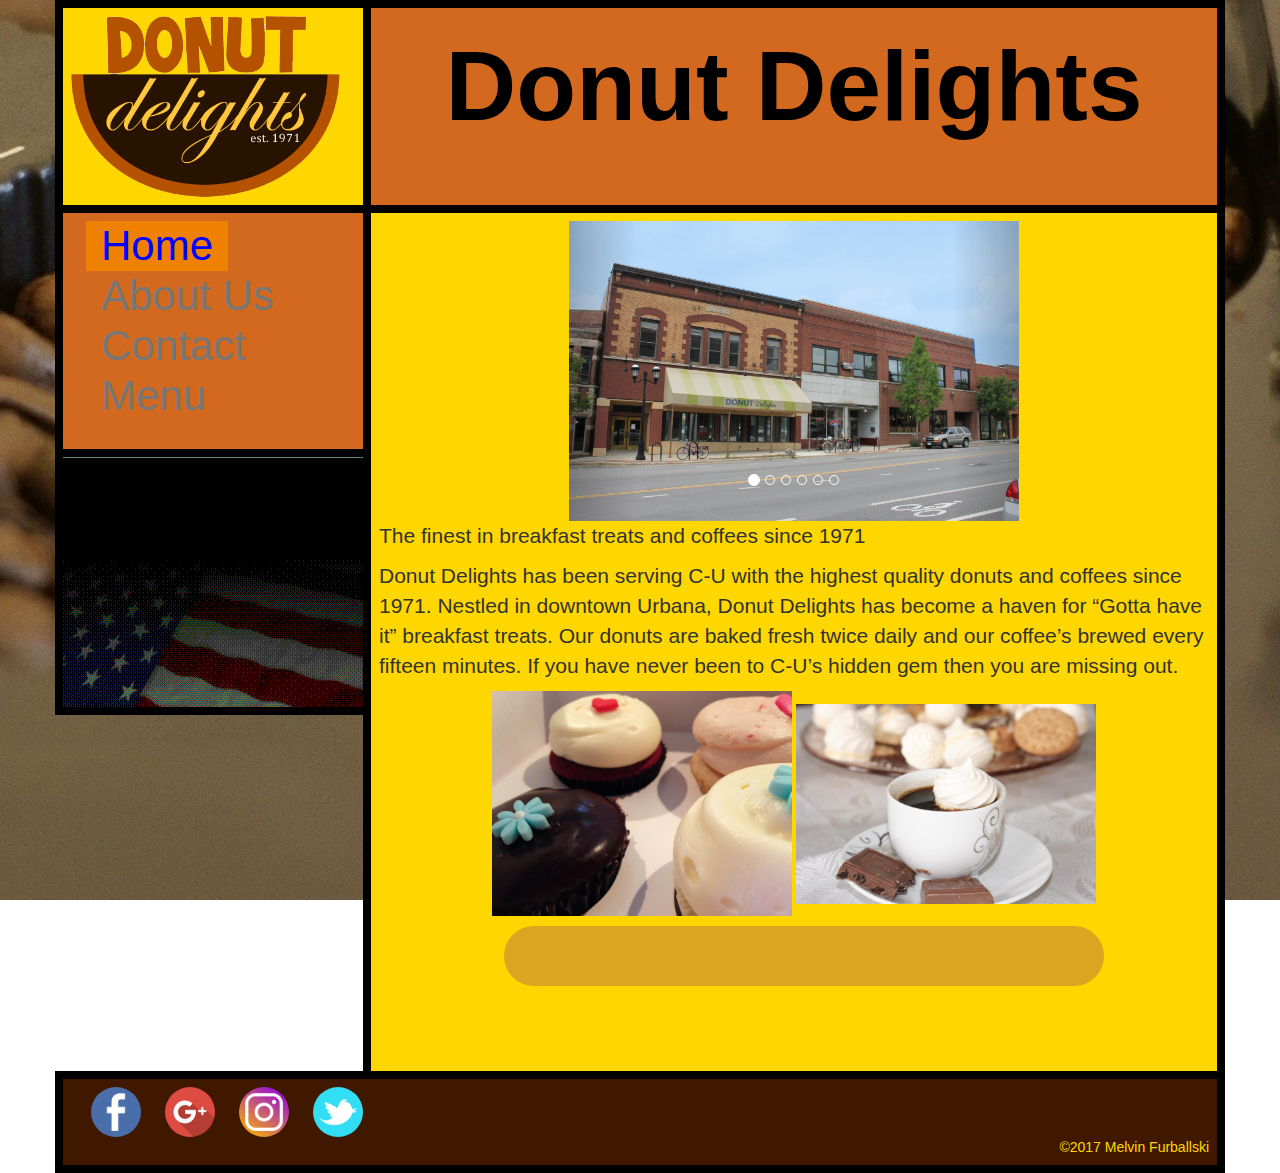
<file: index.html>
<!doctype html>
<html class="no-js" lang="en">

<head>
    <meta charset="utf-8">
    <meta http-equiv="x-ua-compatible" content="ie=edge">
    <title>Dount Delights</title>
    <meta name="description" content="">
    <meta name="viewport" content="width=device-width, initial-scale=1">

    <link rel="apple-touch-icon" href="apple-touch-icon.png">
    <!-- Place favicon.ico in the root directory -->
    <link rel="stylesheet" href="css/bootstrap.min.css">
    <link rel="stylesheet" href="css/normalize.css">
    <link rel="stylesheet" href="css/main.css">
    <script src="js/vendor/modernizr-2.8.3.min.js"></script>
    <!--<link href="https://maxcdn.bootstrapcdn.com/bootstrap/3.3.6/css/bootstrap.min.css" rel="stylesheet" integrity="sha384-1q8mTJOASx8j1Au+a5WDVnPi2lkFfwwEAa8hDDdjZlpLegxhjVME1fgjWPGmkzs7">-->
</head>

<body>
    <!--[if lt IE 8]>
            <p class="browserupgrade">You are using an <strong>outdated</strong> browser. Please <a href="http://browsehappy.com/">upgrade your browser</a> to improve your experience.</p>
        <![endif]-->

    <!-- Add your site or application content here -->
    <div class="container">
        <table class="table">
            <tr>
                <th class="col-md-2" id=logo>
                    <a href="index.html"><img src="./img/NEWLOGO.png" alt="DountDelightsLogo"></a>
                </th>
                <th class="col-md-10" id="header">Donut Delights</th>
            </tr>
            <tr>
                <td class="col-md-3" id="navlist" style="max-height: 500px;">
                    <nav class="navbar navbar-default">
                        <div class="container-fluid">
                            <ul class="nav navbar-nav">
                                <li class="active"><a href="./index.html" id="navtext-active">Home</a></li>
                                <li><a href="./about.html" class="navtext">About Us</a></li>
                                <li><a href="./contact.html" class="navtext">Contact</a></li>
                                <li><a href="./menu.html" class="navtext">Menu</a></li>
                            </ul>
                        </div>
                    </nav>
                </td>
                <td class="col-md-9" rowspan="3" id="content">
                    <div id="carouselExampleIndicators" class="carousel slide" data-ride="carousel" style="width: 450px; margin: 0 auto;height: 300px; position: center;">
                        <ol class="carousel-indicators">
                            <li data-target="#carouselExampleIndicators" data-slide-to="0" class="active"></li>
                            <li data-target="#carouselExampleIndicators" data-slide-to="1"></li>
                            <li data-target="#carouselExampleIndicators" data-slide-to="2"></li>
                            <li data-target="#carouselExampleIndicators" data-slide-to="3"></li>
                            <li data-target="#carouselExampleIndicators" data-slide-to="4"></li>
                            <li data-target="#carouselExampleIndicators" data-slide-to="5"></li>
                        </ol>

                        <div class="carousel-inner">
                            <div class="item active">
                                <img src="./img/donutDelightsStoreFront1.1.jpg" alt="First slide" style="height:300px; width: 450px;">
                            </div>
                            <div class="item">
                                <img src="./img/Gallery2.jpg" alt="Second slide" style="height:300px; margin-left:125px;">
                            </div>
                            <div class="item">
                                <img src="./img/file0001046500778.jpg" alt="Third slide" style="height:300px;">
                            </div>
                            <div class="item">
                                <img src="./img/IMG_1117.jpg" alt="Fourth slide" style="height:300px; margin-left:25px;">
                            </div>
                            <div class="item">
                                <img src="./img/bakery.jpg" alt="Fifth slide" style="height:300px; margin-left:25px;">
                            </div>
                            <div class="item">
                                <img src="./img/Doughnuts1.JPG" alt="Sixth slide" style="height:300px; margin-left:25px;">
                            </div>
                        </div>

                        <a class="left carousel-control" href="#carouselExampleIndicators" data-slide="prev">
                            <span class="carousel-control-prev-icon" aria-hidden="true"></span>
                            <span class="sr-only">Previous</span>
                        </a>
                        <a class="right carousel-control" href="#carouselExampleIndicators" data-slide="next">
                            <span class="carousel-control-next-icon" aria-hidden="true"></span>
                            <span class="sr-only">Next</span>
                        </a>

                    </div>
                    <p>The finest in breakfast treats and coffees since 1971</p>

                    <p>Donut Delights has been serving C-U with the highest quality donuts and coffees since 1971. Nestled in
                        downtown Urbana, Donut Delights has become a haven for “Gotta have it” breakfast treats. Our donuts
                        are baked fresh twice daily and our coffee’s brewed every fifteen minutes. If you have never been
                        to C-U’s hidden gem then you are missing out.</p>
                    <div style="text-align: center;">
                        <img src="./img/IMG_2822_v2.jpg" width=300 alt="SomeDonuts">
                        <img src="./img/coffeeandchocolate2.JPG" width=300 alt=coffeeandChocolate>
                    </div>
                    <p></p>
                    <div class="scrollingtext1">
                        <p>Over 10 BILLION doughnuts are made every year in the U.S. alone.| During World War I, homesick soldiers
                            in France were served doughnuts by Salvation Army volunteers to boost morale.| The original name
                            for doughnuts was “oily cakes.”| The first doughnut machine was invented in New York City in
                            1920| Doughnuts didn’t always have that trademark hole in the center.| The first Friday in June
                            is National Doughnut Day.| The Guinness World Record for most doughnuts eaten in one sitting
                            is 49 doughnuts in eight minutes.| The biggest doughnut ever made was 16 feet long and 16 inches
                            tall.| The French version of doughnut holes are called pet de nonne, which translates to “Nun’s
                            Fart.”| Dunkin’ Donuts sells the most doughnuts of any business worldwide.| Knock knock!… Who’s
                            there?… Doughnut. Doughnut Who?… Doughnut forget to close the door!| What is a pilot’s favorite
                            type of donut? A plain (plane) donut!|</p>
                    </div>
                </td>

                <tr>
                    <td class="col-md-3" id="gif"><img src=./img/vetsAdSmall.gif alt="Vetsfreegif"></td>
                </tr>
                <tr>
                    <td class="col-md-3" id="placeholder">
                        <p>_ _ _ _ _ _ _ _ _ _ _ _ _ _ _ _ _ _ _ _ _ _ _ _ _ _ _ _ _ _ _ _ _ _ _ _ _ _ _ _ _ _ _ _ _ _ _ _ _
                            _ _ _ _ _ _ _ _ _ _ _ _ _ _ _ _ _ _ _ _ _ _ _ _ _ _ _ _ _ _ _ _ _ _ _ _ _ _ _ _ _ _ _ _ _ _ _
                            _ _ _ _ _ _ _ _ _ _ _ _ _ _ _ _ _ _ _ _ _ _ _ _ _ _ _ _ _ _ _ _ _ _ _ _ _ _ _ _ _ _ _ _ _ _ _
                            _ _ _ _ _ _ _ _ _ _ _ _ _ _ _ _ _ _ _ _ _
                        </p>
                    </td>
                </tr>
                <tr>
                    <td class="col-md-12" id="footer" colspan="2">
                        <a href="https://www.facebook,com"><img src="./img/fbic.png" class="img-circle" alt="facebookicon"></a>
                        <a href="https://plus.google.com"><img src="./img/gpiu.jpg" class="img-circle" alt="googleplusicon"></a>
                        <a href="https://www.instagram.com/?hl=en"><img src="./img/igiu.png" class="img-circle" alt="instagramicon"></a>
                        <a href="https://www.twitter.com/?lang=en"><img src="./img/twiu.png" class="img-circle" alt="twittericon"></a>
                        <div id="footertext">©2017 Melvin Furballski</div>
                    </td>
                </tr>
        </table>


    </div>

    <script src="https://code.jquery.com/jquery-1.12.0.min.js"></script>
    <script>
        window.jQuery || document.write('<script src="js/vendor/jquery-1.12.0.min.js"><\/script>')
    </script>
    <script src="js/plugins.js"></script>
    <script src="js/main.js"></script>
    <script src="js/jquery.validate.min.js" type="text/javascript"></script>

    <!-- Google Analytics: change UA-XXXXX-X to be your site's ID. -->
    <script>
            (function (b, o, i, l, e, r) {
                b.GoogleAnalyticsObject = l; b[l] || (b[l] =
                    function () { (b[l].q = b[l].q || []).push(arguments) }); b[l].l = +new Date;
                e = o.createElement(i); r = o.getElementsByTagName(i)[0];
                e.src = 'https://www.google-analytics.com/analytics.js';
                r.parentNode.insertBefore(e, r)
            } (window, document, 'script', 'ga'));
        ga('create', 'UA-XXXXX-X', 'auto'); ga('send', 'pageview');
    </script>
    <script src="https://maxcdn.bootstrapcdn.com/bootstrap/3.3.6/js/bootstrap.min.js" integrity="sha384-0mSbJDEHialfmuBBQP6A4Qrprq5OVfW37PRR3j5ELqxss1yVqOtnepnHVP9aJ7xS"
        crossorigin="anonymous"></script>

</body>

</html>
</file>
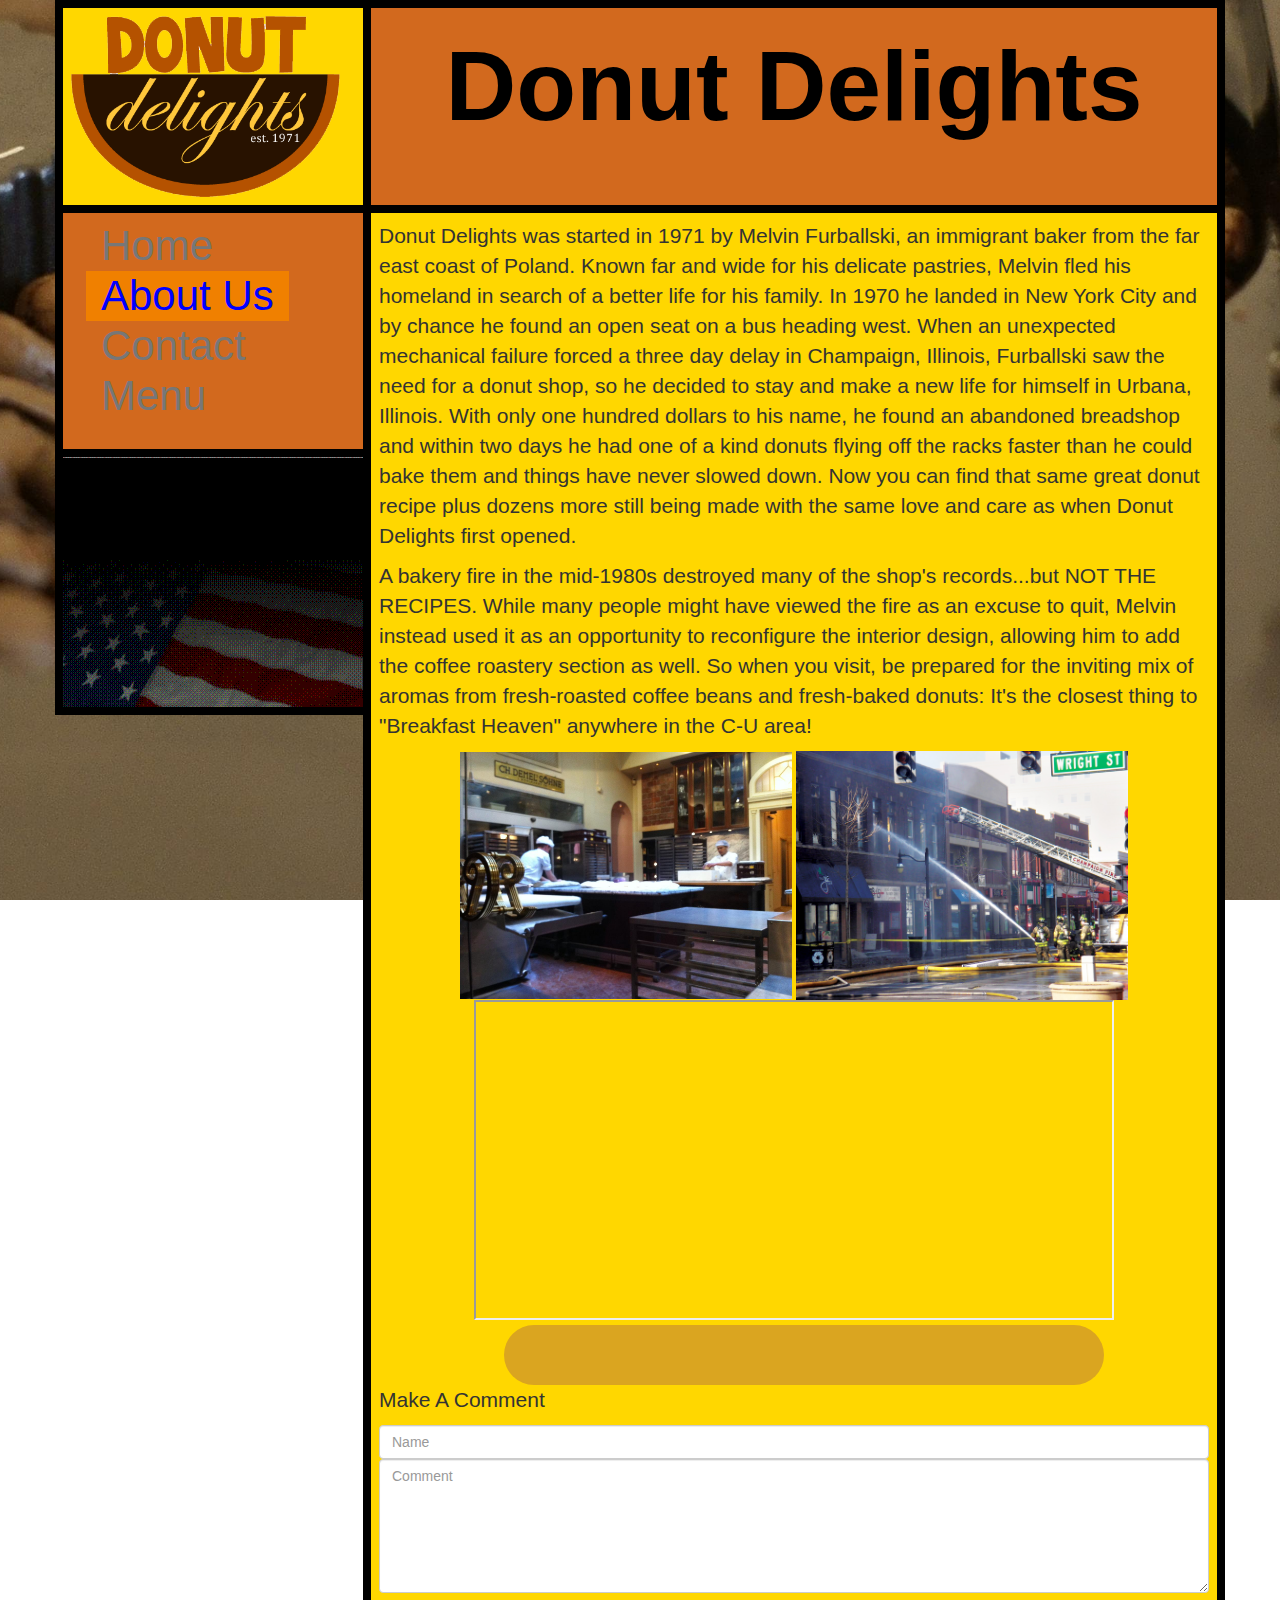
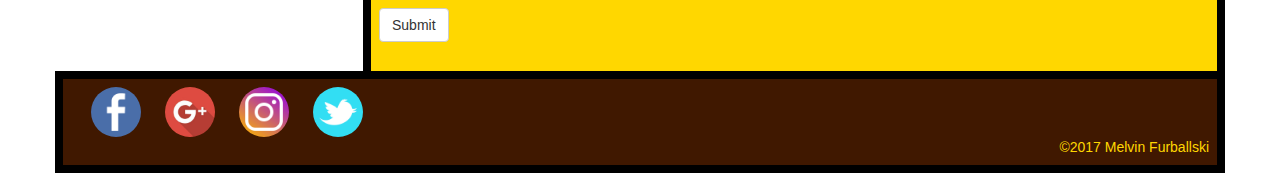
<file: about.html>
<!doctype html>
<html class="no-js" lang="en">

<head>
    <meta charset="utf-8">
    <meta http-equiv="x-ua-compatible" content="ie=edge">
    <title>Dount Delights</title>
    <meta name="description" content="">
    <meta name="viewport" content="width=device-width, initial-scale=1">

    <link rel="apple-touch-icon" href="apple-touch-icon.png">
    <!-- Place favicon.ico in the root directory -->
    <link rel="stylesheet" href="css/bootstrap.min.css">
    <link rel="stylesheet" href="css/normalize.css">
    <link rel="stylesheet" href="css/main.css">
    <script src="js/vendor/modernizr-2.8.3.min.js"></script>
</head>

<body>
    <!--[if lt IE 8]>
            <p class="browserupgrade">You are using an <strong>outdated</strong> browser. Please <a href="http://browsehappy.com/">upgrade your browser</a> to improve your experience.</p>
        <![endif]-->

    <!-- Add your site or application content here -->
    <div class="container">
        <table class="table">
            <tr>
                <th class="col-md-2" id=logo>
                    <a href="index.html"><img src="./img/NEWLOGO.png" alt="DountDelightsLogo"></a>
                </th>
                <th class="col-md-10" id="header">Donut Delights</th>
            </tr>
            <tr>
                <td class="col-md-3" id="navlist" rowspan="1" style="max-height: 500px;">
                    <nav class="navbar navbar-default">
                        <div class="container-fluid">
                            <ul class="nav navbar-nav">
                                <li><a href="./index.html" class="navtext">Home</a></li>
                                <li class="active"><a href="./about.html" id="navtext-active">About Us</a></li>
                                <li><a href="./contact.html" class="navtext">Contact</a></li>
                                <li><a href="./menu.html" class="navtext">Menu</a></li>
                            </ul>
                        </div>
                    </nav>
                </td>
                <td class="col-md-9" rowspan="3" id="content">
                    <p>Donut Delights was started in 1971 by Melvin Furballski, an immigrant baker from the far east coast of
                        Poland. Known far and wide for his delicate pastries, Melvin fled his homeland in search of a better
                        life for his family. In 1970 he landed in New York City and by chance he found an open seat on a
                        bus heading west. When an unexpected mechanical failure forced a three day delay in Champaign, Illinois,
                        Furballski saw the need for a donut shop, so he decided to stay and make a new life for himself in
                        Urbana, Illinois. With only one hundred dollars to his name, he found an abandoned breadshop and
                        within two days he had one of a kind donuts flying off the racks faster than he could bake them and
                        things have never slowed down. Now you can find that same great donut recipe plus dozens more still
                        being made with the same love and care as when Donut Delights first opened.</p>

                    <p>A bakery fire in the mid-1980s destroyed many of the shop's records...but NOT THE RECIPES. While many
                        people might have viewed the fire as an excuse to quit, Melvin instead used it as an opportunity
                        to reconfigure the interior design, allowing him to add the coffee roastery section as well. So when
                        you visit, be prepared for the inviting mix of aromas from fresh-roasted coffee beans and fresh-baked
                        donuts: It's the closest thing to "Breakfast Heaven" anywhere in the C-U area!</p>
                    <div style="text-align: center;">
                        <img src=./img/bakery.jpg class="imgs" alt="Bakery">
                        <img src="./img/bakeryFire.jpg" class="imgs" alt="BakeryFire">
                        <!--video-->
                        <iframe width="640" height="320" src="https://www.youtube.com/embed/aWMjUQFEGd0">
                        </iframe>
                    </div>
                    <div class="scrollingtext2">
                        <p>  Best donuts 10/10 -ign|  Them french twists are awesome! -French person|  Their jelly filled donuts are so sweet! -Somebody|  DONUTS FTW! -anon|  I always keep coming back for the chocolate glazed donuts -A donut addict| SUGAR! -User|  </p>
                    </div>
                    <!--form-->
                    <p>Make A Comment</p>
                    <form>

                        <div class="form-group">
                            <input type="text" class="form-control" id="name" placeholder="Name">
                            <textarea class="form-control" rows="6" id="Comment" placeholder="Comment"></textarea>
                        </div>
                        <button type="submit" class="btn btn-default" id="join">Submit</button>
                    </form>
                </td>

                <tr>
                    <td class="col-md-3" id="gif"><img src=./img/vetsAdSmall.gif alt="Vetsfreegif"></td>
                </tr>
                <tr>
                    <td class="col-md-3" id="placeholder">
                        <p>_ _ _ _ _ _ _ _ _ _ _ _ _ _ _ _ _ _ _ _ _ _ _ _ _ _ _ _ _ _ _ _ _ _ _ _ _ _ _ _ _ _ _ _ _ _ _ _ _
                            _ _ _ _ _ _ _ _ _ _ _ _ _ _ _ _ _ _ _ _ _ _ _ _ _ _ _ _ _ _ _ _ _ _ _ _ _ _ _ _ _ _ _ _ _ _ _
                            _ _ _ _ _ _ _ _ _ _ _ _ _ _ _ _ _ _ _ _ _ _ _ _ _ _ _ _ _ _ _ _ _ _ _ _ _ _ _ _ _ _ _ _ _ _ _
                            _ _ _ _ _ _ _ _ _ _ _ _ _ _ _ _ _ _ _ _ _ _ _ _ _ _ _ _ _ _ _ _ _ _ _ _ _ _ _ _ _ _ _ _ _ _ _
                            _ _ _ _ _ _ _ _ _ _ _ _ _ _ _ _ _ _ _ _ _ _ _ _ _ _ _ _ _ _ _ _ _ _ _ _ _ _ _ _ _ _ _ _ _ _ _
                            _ _ _ _ _ _ _ _ _ _ _ _ _ _ _ _ _ _ _ _ _ _ _ _ _ _ _ _ _ _ _ _ _ _ _ _ _ _ _ _ _ _ _ _ _ _ _
                            _ _ _ _ _ _ _ _ _ _ _ _ _ _ _ _ _ _ _ _ _ _ _ _ _ _ _ _ _ _ _ _ _ _ _ _ _ _ _ _ _ _ _ _ _ _ _
                            _ _ _ _ _ _ _ _ _ _ _ _ _ _ _ _ _ _ _ _ _ _ _ _ _ _ _ _ _ _ _ _ _ _ _ _ _ _ _ _ _ _ _ _ _ _ _
                            _ _ _ _ _ _ _ _ _ _ _ _ _ _ _ _ _ _ _ _ _ _ _ _ _ _ _ _ _ _ _ _ _ _ _ _ _ _ _ _ _ _ _ _ _ _ _
                            _ _ _ _ _ _ _ _ _ _ _ _ _ _ _ _ _ _ _ _ _ _ _ _ _ _ _ _ _ _ _ _ _ _ _ _ _ _ _ _ _ _ _ _ _ _ _ _ _ _ _ _ _ _ _ _ _ _ _ _ _ _ _ _
                        </p>
                    </td>
                </tr>
                <tr>
                    <td class="col-md-3" id="footer" colspan="2">
                        <a href="https://www.facebook,com"><img src="./img/fbic.png" class="img-circle" alt="facebookicon"></a>
                        <a href="https://plus.google.com"><img src="./img/gpiu.jpg" class="img-circle" alt="googleplusicon"></a>
                        <a href="https://www.instagram.com/?hl=en"><img src="./img/igiu.png" class="img-circle" alt="instagramicon"></a>
                        <a href="https://www.twitter.com/?lang=en"><img src="./img/twiu.png" class="img-circle" alt="twittericon"></a>
                        <div id="footertext">©2017 Melvin Furballski</div>
                    </td>
                </tr>
        </table>



    </div>

    <script src="https://code.jquery.com/jquery-1.12.0.min.js"></script>
    <script>
        window.jQuery || document.write('<script src="js/vendor/jquery-1.12.0.min.js"><\/script>')
    </script>
    <script src="js/plugins.js"></script>
    <script src="js/main.js"></script>
    <script src="js/jquery.validate.min.js" type="text/javascript"></script>

    <!-- Google Analytics: change UA-XXXXX-X to be your site's ID. -->
    <script>
            (function (b, o, i, l, e, r) {
                b.GoogleAnalyticsObject = l; b[l] || (b[l] =
                    function () { (b[l].q = b[l].q || []).push(arguments) }); b[l].l = +new Date;
                e = o.createElement(i); r = o.getElementsByTagName(i)[0];
                e.src = 'https://www.google-analytics.com/analytics.js';
                r.parentNode.insertBefore(e, r)
            } (window, document, 'script', 'ga'));
        ga('create', 'UA-XXXXX-X', 'auto'); ga('send', 'pageview');
    </script>

</body>

</html>
</file>
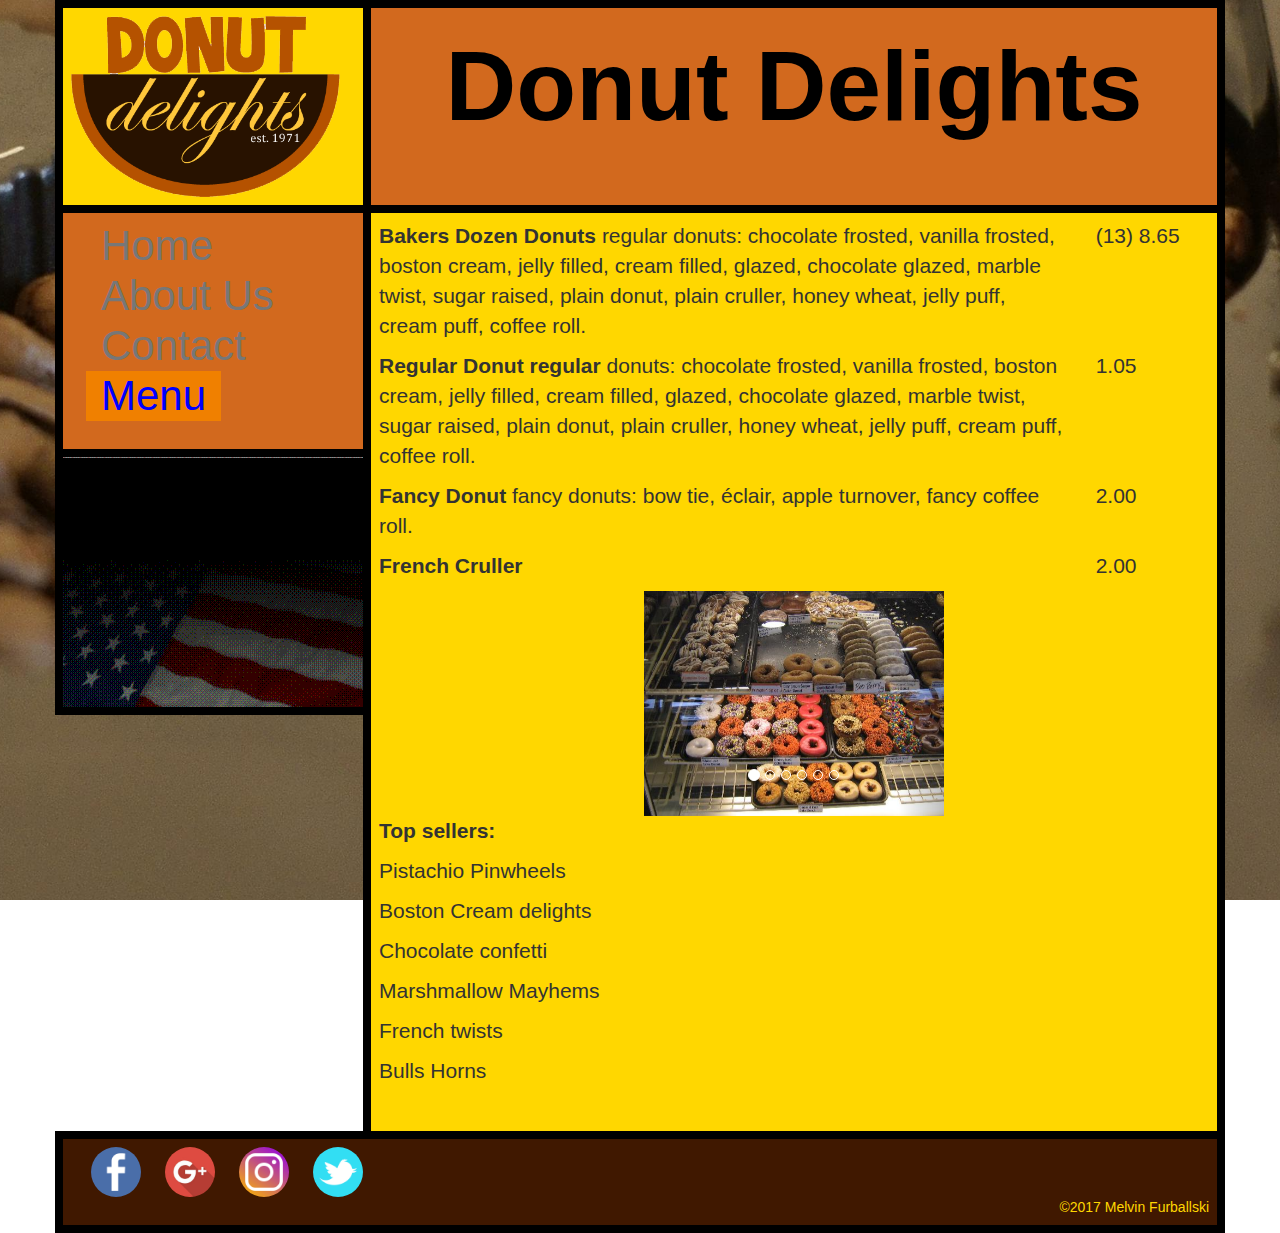
<file: menu.html>
<!doctype html>
<html class="no-js" lang="en">

<head>
    <meta charset="utf-8">
    <meta http-equiv="x-ua-compatible" content="ie=edge">
    <title>Dount Delights</title>
    <meta name="description" content="">
    <meta name="viewport" content="width=device-width, initial-scale=1">

    <link rel="apple-touch-icon" href="apple-touch-icon.png">
    <!-- Place favicon.ico in the root directory -->
    <link rel="stylesheet" href="css/bootstrap.min.css">
    <link rel="stylesheet" href="css/normalize.css">
    <link rel="stylesheet" href="css/main.css">
    <script src="js/vendor/modernizr-2.8.3.min.js"></script>
    <!--<link href="https://maxcdn.bootstrapcdn.com/bootstrap/3.3.6/css/bootstrap.min.css" rel="stylesheet" integrity="sha384-1q8mTJOASx8j1Au+a5WDVnPi2lkFfwwEAa8hDDdjZlpLegxhjVME1fgjWPGmkzs7">-->
</head>

<body>

    <!--[if lt IE 8]>
            <p class="browserupgrade">You are using an <strong>outdated</strong> browser. Please <a href="http://browsehappy.com/">upgrade your browser</a> to improve your experience.</p>
        <![endif]-->

    <!-- Add your site or application content here -->
    <div class="container">
        <table class="table">
            <tr>
                <th class="col-md-2" id=logo>
                    <a href="index.html"><img src="./img/NEWLOGO.png" alt="DountDelightsLogo"></a>
                </th>
                <th class="col-md-10" id="header">Donut Delights</th>
            </tr>
            <tr>
                <td class="col-md-3" id="navlist" style="max-height: 200px auto;">
                    <nav class="navbar navbar-default">
                        <div class="container-fluid">
                            <ul class="nav navbar-nav">
                                <li><a href="./index.html" class="navtext">Home</a></li>
                                <li><a href="./about.html" class="navtext">About Us</a></li>
                                <li><a href="./contact.html" class="navtext">Contact</a></li>
                                <li class="active"><a href="./menu.html" id="navtext-active">Menu</a></li>
                            </ul>
                        </div>
                    </nav>
                </td>
                <td class="col-md-9" rowspan="3" id="content">
                    <div class="row">
                        <div class="col-md-10">
                            <p><b>Bakers Dozen Donuts</b> regular donuts: chocolate frosted, vanilla frosted, boston cream,
                                jelly filled, cream filled, glazed, chocolate glazed, marble twist, sugar raised, plain donut,
                                plain cruller, honey wheat, jelly puff, cream puff, coffee roll.</p>
                        </div>
                        <div class="col-md-2">
                            <p>(13) 8.65
                            </p>
                        </div>
                    </div>
                    <div class="row">
                        <div class="col-md-10">
                            <p><b>Regular Donut regular</b> donuts: chocolate frosted, vanilla frosted, boston cream, jelly
                                filled, cream filled, glazed, chocolate glazed, marble twist, sugar raised, plain donut,
                                plain cruller, honey wheat, jelly puff, cream puff, coffee roll.</p>
                        </div>
                        <div class="col-md-2">
                            <p>1.05</p>
                        </div>
                    </div>
                    <div class="row">
                        <div class="col-md-10">
                            <p><b>Fancy Donut</b> fancy donuts: bow tie, éclair, apple turnover, fancy coffee roll.</p>
                        </div>
                        <div class="col-md-2">
                            <p>2.00</p>
                        </div>
                    </div>
                    <div class="row">
                        <div class="col-md-10">
                            <p><b>French Cruller</b></p>
                        </div>
                        <div class="col-md-2">
                            <p>2.00</p>
                        </div>
                    </div>
                    <div id="carouselExampleIndicators" class="carousel slide" data-ride="carousel" style="max-width: 300px; margin: 0 auto; height: 225px;">
                        <ol class="carousel-indicators">
                            <li data-target="#carouselExampleIndicators" data-slide-to="0" class="active"></li>
                            <li data-target="#carouselExampleIndicators" data-slide-to="1"></li>
                            <li data-target="#carouselExampleIndicators" data-slide-to="2"></li>
                            <li data-target="#carouselExampleIndicators" data-slide-to="3"></li>
                            <li data-target="#carouselExampleIndicators" data-slide-to="4"></li>
                            <li data-target="#carouselExampleIndicators" data-slide-to="5"></li>
                        </ol>

                        <div class="carousel-inner">
                            <div class="item active">
                                <img src="./img/donutsInCase2.jpg" alt="First slide">
                            </div>
                            <div class="item">
                                <img src="./img/donutsInCase.jpg" alt="Second slide">
                            </div>
                            <div class="item">
                                <img src="./img/Doughnuts1.JPG" alt="Third slide">
                            </div>
                            <div class="item">
                                <img src="./img/file7001293943757.jpg" alt="Fourth slide">
                            </div>
                            <div class="item">
                                <img src="./img/pinwheels.jpg" alt="Fifth slide">
                            </div>
                            <div class="item">
                                <img src="./img/bullsHorn.jpg" alt="Sixth slide">
                            </div>
                        </div>

                        <a class="left carousel-control" href="#carouselExampleIndicators" data-slide="prev">
                            <span class="carousel-control-prev-icon" aria-hidden="true"></span>
                            <span class="sr-only">Previous</span>
                        </a>
                        <a class="right carousel-control" href="#carouselExampleIndicators" data-slide="next">
                            <span class="carousel-control-next-icon" aria-hidden="true"></span>
                            <span class="sr-only">Next</span>
                        </a>

                    </div>
                    <p><b>Top sellers:</b></p>
                    <p>Pistachio Pinwheels</p>
                    <p>Boston Cream delights</p>
                    <p>Chocolate confetti</p>
                    <p>Marshmallow Mayhems</p>
                    <p>French twists</p>
                    <p>Bulls Horns</p>

                </td>

                <tr>
                    <td class="col-md-3" id="gif"><img src=./img/vetsAdSmall.gif alt="Vetsfreegif"></td>
                </tr>

                <tr>
                    <td class="col-md-3" id="placeholder" rowspan='1'>
                        <p>_ _ _ _ _ _ _ _ _ _ _ _ _ _ _ _ _ _ _ _ _ _ _ _ _ _ _ _ _ _ _ _ _ _ _ _ _ _ _ _ _ _ _ _ _ _ _ _ _
                            _ _ _ _ _ _ _ _ _ _ _ _ _ _ _ _ _ _ _ _ _ _ _ _ _ _ _ _ _ _ _ _ _ _ _ _ _ _ _ _ _ _ _ _ _ _ _
                            _ _ _ _ _ _ _ _ _ _ _ _ _ _ _ _ _ _ _ _ _ _ _ _ _ _ _ _ _ _ _ _ _ _ _ _ _ _ _ _ _ _ _ _ _ _ _
                            _ _ _ _ _ _ _ _ _ _ _ _ _ _ _ _ _ _ _ _ _ _ _ _ _ _ _ _ _ _ _ _ _ _ _ _ _ _ _ _ _ _ _ _ _ _ _
                            _ _ _ _ _ _ _ _ _ _ _ _ _</p>
                    </td>
                </tr>

                <tr>

                    <td class="col-md-3" id="footer" colspan="2">
                        <a href="https://www.facebook,com"><img src="./img/fbic.png" class="img-circle" alt="facebookicon"></a>
                        <a href="https://plus.google.com"><img src="./img/gpiu.jpg" class="img-circle" alt="googleplusicon"></a>
                        <a href="https://www.instagram.com/?hl=en"><img src="./img/igiu.png" class="img-circle" alt="instagramicon"></a>
                        <a href="https://www.twitter.com/?lang=en"><img src="./img/twiu.png" class="img-circle" alt="twittericon"></a>
                        <div id="footertext">©2017 Melvin Furballski</div>
                    </td>
                </tr>

        </table>



    </div>

    <script src="https://code.jquery.com/jquery-1.12.0.min.js"></script>
    <script>
        window.jQuery || document.write('<script src="js/vendor/jquery-1.12.0.min.js"><\/script>')
    </script>
    <script src="js/plugins.js"></script>
    <script src="js/main.js"></script>
    <script src="js/jquery.validate.min.js" type="text/javascript"></script>

    <!-- Google Analytics: change UA-XXXXX-X to be your site's ID. -->
    <script>
            (function (b, o, i, l, e, r) {
                b.GoogleAnalyticsObject = l; b[l] || (b[l] =
                    function () { (b[l].q = b[l].q || []).push(arguments) }); b[l].l = +new Date;
                e = o.createElement(i); r = o.getElementsByTagName(i)[0];
                e.src = 'https://www.google-analytics.com/analytics.js';
                r.parentNode.insertBefore(e, r)
            } (window, document, 'script', 'ga'));
        ga('create', 'UA-XXXXX-X', 'auto'); ga('send', 'pageview');
    </script>
    <script src="https://maxcdn.bootstrapcdn.com/bootstrap/3.3.6/js/bootstrap.min.js" integrity="sha384-0mSbJDEHialfmuBBQP6A4Qrprq5OVfW37PRR3j5ELqxss1yVqOtnepnHVP9aJ7xS"
        crossorigin="anonymous"></script>

</body>

</html>
</file>
<file: css/main.css>
body{
   background:url("../img/background_img.jpg");
    background-position:-600px -1200px;
    background-size: 150%;
    margin:0px;
    background-attachment: fixed;
}

.container{
    padding:0px;
}
.table
{
    margin:0px;
    padding:0px;
    
}

.navbar-default{
    display: block;
    width: 100%;
    text-align: center;
    font-size: 300%;
    margin-top:0px;
    background-color: chocolate;
    border:none;
    padding:0px;
}



.navtext{
    color:black; 
    background-color:chocolate;
}

#navtext-active{
    color:blue;
    background-color:#f08000; 
}

.container-fluid{
    background-color:chocolate;
    margin:0px;
    
}

#gif{
    padding:0px;
    max-height: 250px;
    border: solid black 8px;
}

#header{
    font-size: 700%;
    background-color: chocolate;
    text-align: center;
    color: black;
    border: solid black 8px;
}

#logo
{
background-color:gold;
border: solid black 8px;
}

#navlist{
    background-color: chocolate;
    border: solid black 8px;
    
}
#footer{
    background-color:#401800;
    color:gold;
    border: black solid 8px;
    
}
#content{
    border: black solid 8px;
    background-color:gold;
    
}
#contentcontact{
    border: black solid 8px;
    background-color:gold;
    text-align:center;
}
p{

    font-size: 150%;
}

.img-circle{
    width:50px;
    margin-left:20px;

}

.imgs{
    max-width: 40%;
}

#placeholder{
    
    color: transparent;
}

#footertext{
    text-align: right;
}

.scrollingtext1{
    margin-left:15%;
    width: 600px;
    line-height: 50px;
    background-color: goldenrod;
    color: palegoldenrod;
    white-space: nowrap;
    overflow: hidden;
    box-sizing: border-box;
    border-radius: 30px;
}

.scrollingtext1 p{
    display: inline-block;
    padding-left: 100%;
    animation: scrollingtext1 180s linear infinite;
}
@keyframes scrollingtext1 {
    0%   { transform: translate(0, 0); }
    100% { transform: translate(-100%, 0); }
}

.scrollingtext2{
    margin-left:15%;
    width: 600px;
    line-height: 50px;
    background-color: goldenrod;
    color: palegoldenrod;
    white-space: nowrap;
    overflow: hidden;
    box-sizing: border-box;
    border-radius: 30px;
}

.scrollingtext2 p{
    display: inline-block;
    padding-left: 100%;
    animation: scrollingtext2 60s linear infinite;
}
@keyframes scrollingtext2 {
    0%   { transform: translate(0, 0); }
    100% { transform: translate(-100%, 0); }
}
</file>
